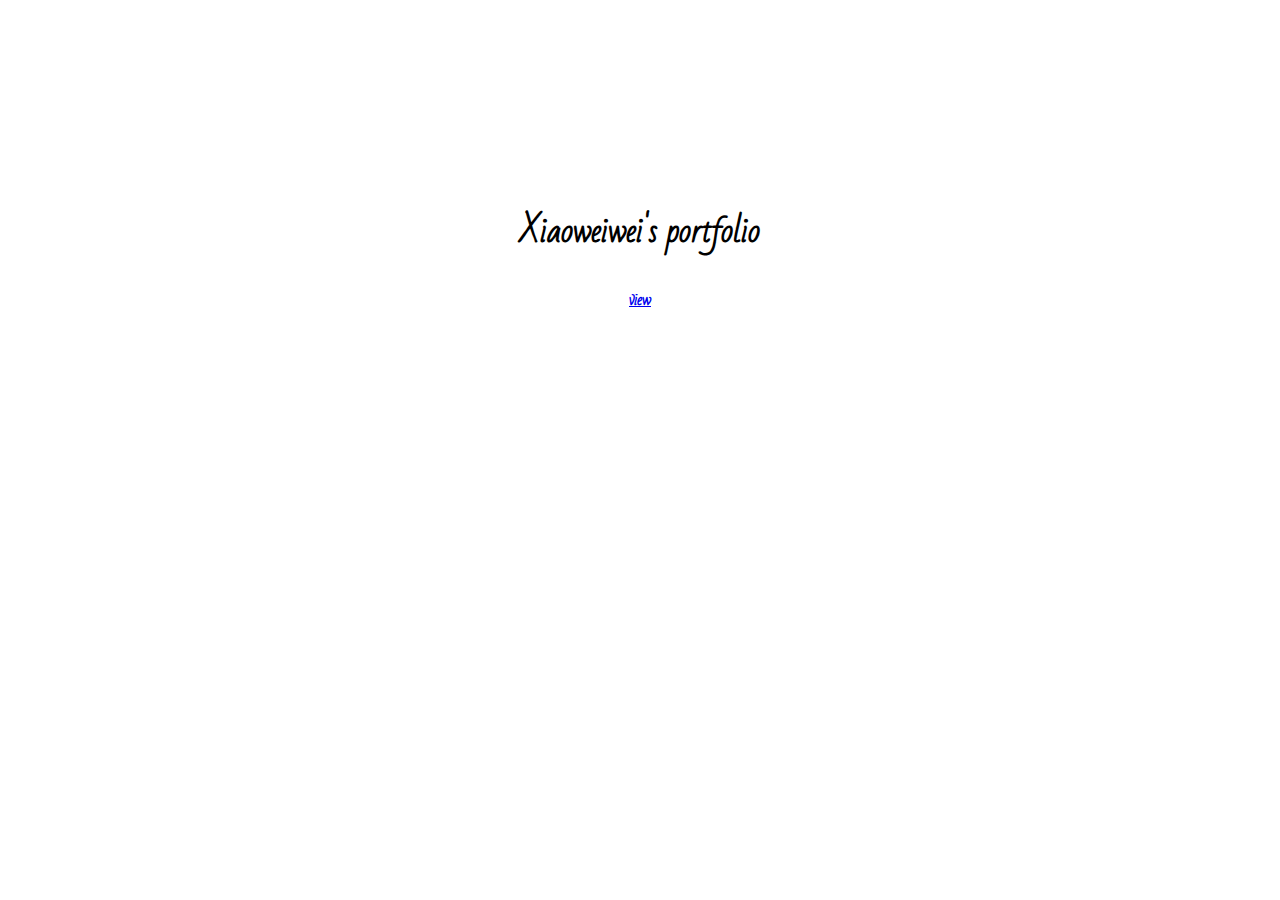
<file: index.html>
<html>
  <head>
    <meta charset="utf-8">
    <title>(Xiaoweiwei's portfolio)</title>
    <link rel="stylesheet" type="text/css" href="main.css">
  </head>
  <body>
    <h1>Xiaoweiwei's portfolio</h1>
    <h4><a href="skip.html"> view </a></h4>
  </body>
</html>
</file>
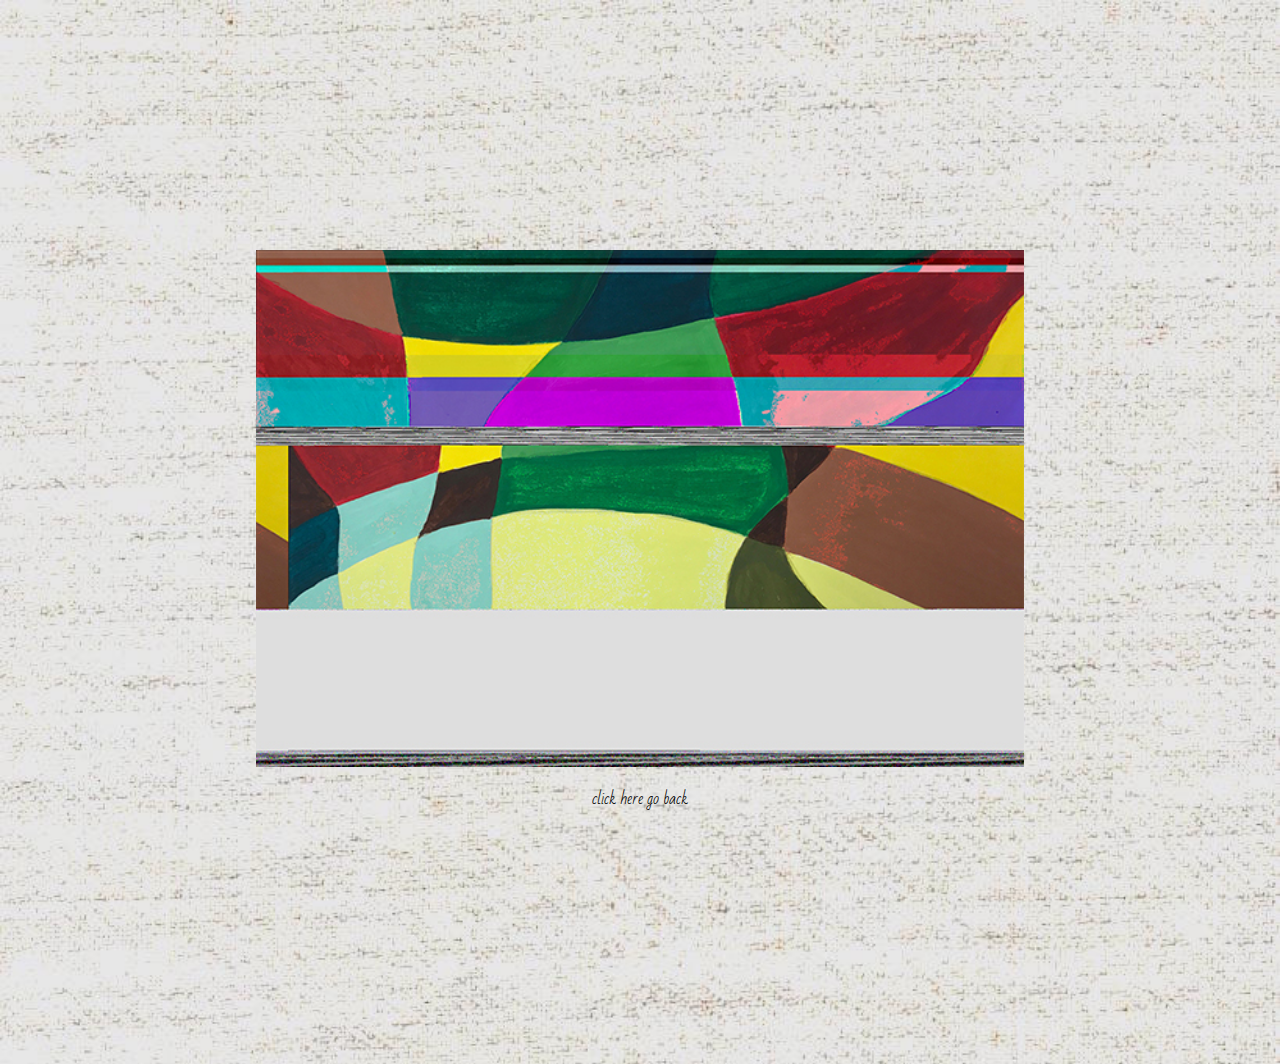
<file: coffee.html>
<html>
  <head>
    <meta charset="utf-8">
    <title>(Xiaoweiwei's portfolio)</title>
    <link rel="stylesheet" type="text/css" href="coffee.css">
  </head>
  <body>

    <img src="images/portfolio/glitch.jpg" width="60%">
    <p>click <a href="portfolio.html">here</a> go back</p>

  </body>
</html>
</file>
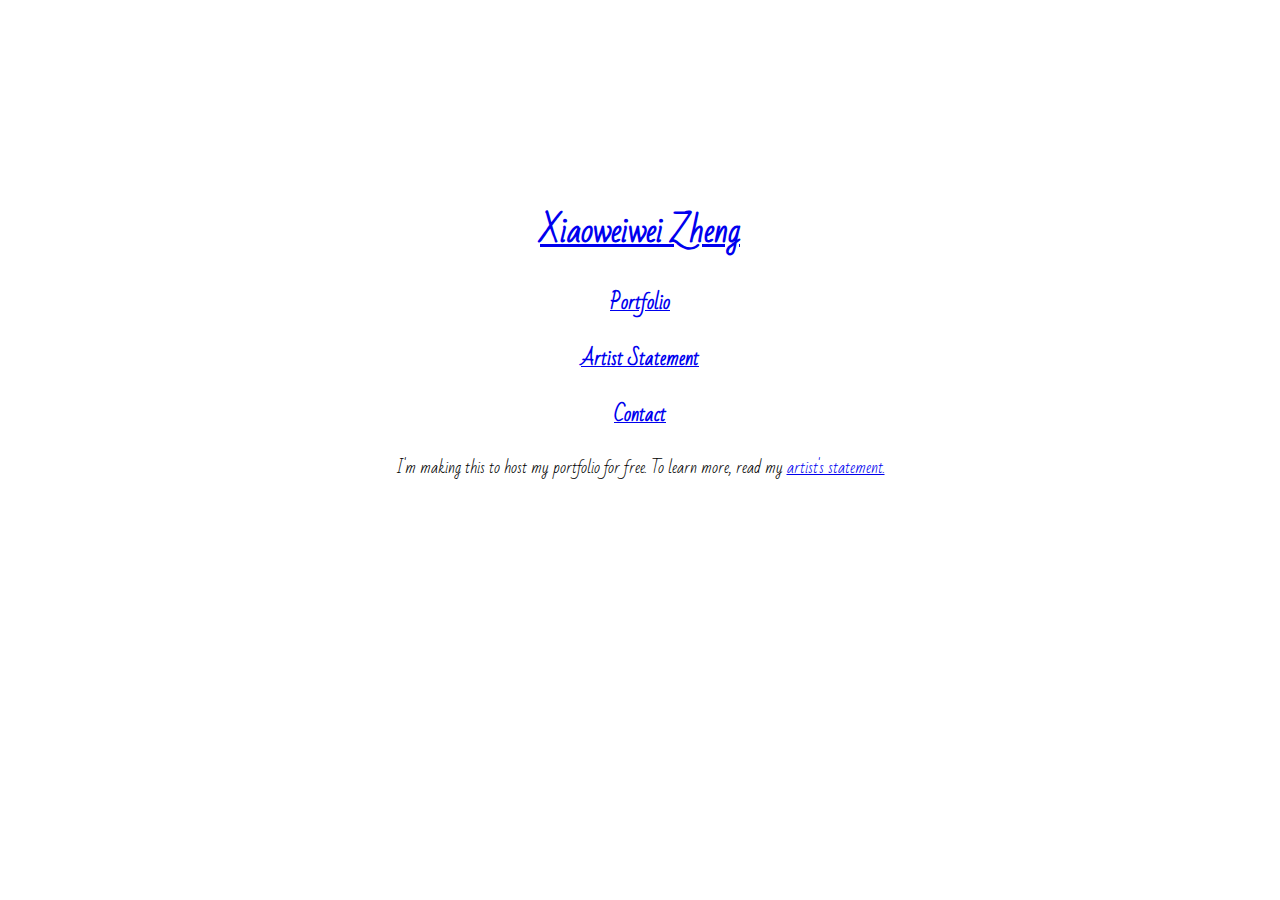
<file: contact.html>
<!DOCTYPE html>
<html>
  <head>
    <meta charset="utf-8">
    <title>(contact test test)</title>
    <link rel="stylesheet" type="text/css" href="main.css">
  </head>
  <body>
    <header>
    <a href="index.html"><h1>Xiaoweiwei Zheng</h1></a>
    <h3><a href="portfolio.html">Portfolio</a></h3>
    <h3><a href="statement.html">Artist Statement</a></h3>
    <h3><a href="contact.html">Contact</a></h3>
  </header>
<p>I'm making this to host my portfolio for free. To learn more, read my <a href="statement.html">artist's statement.</a></p>
  </body>
</html>
</file>
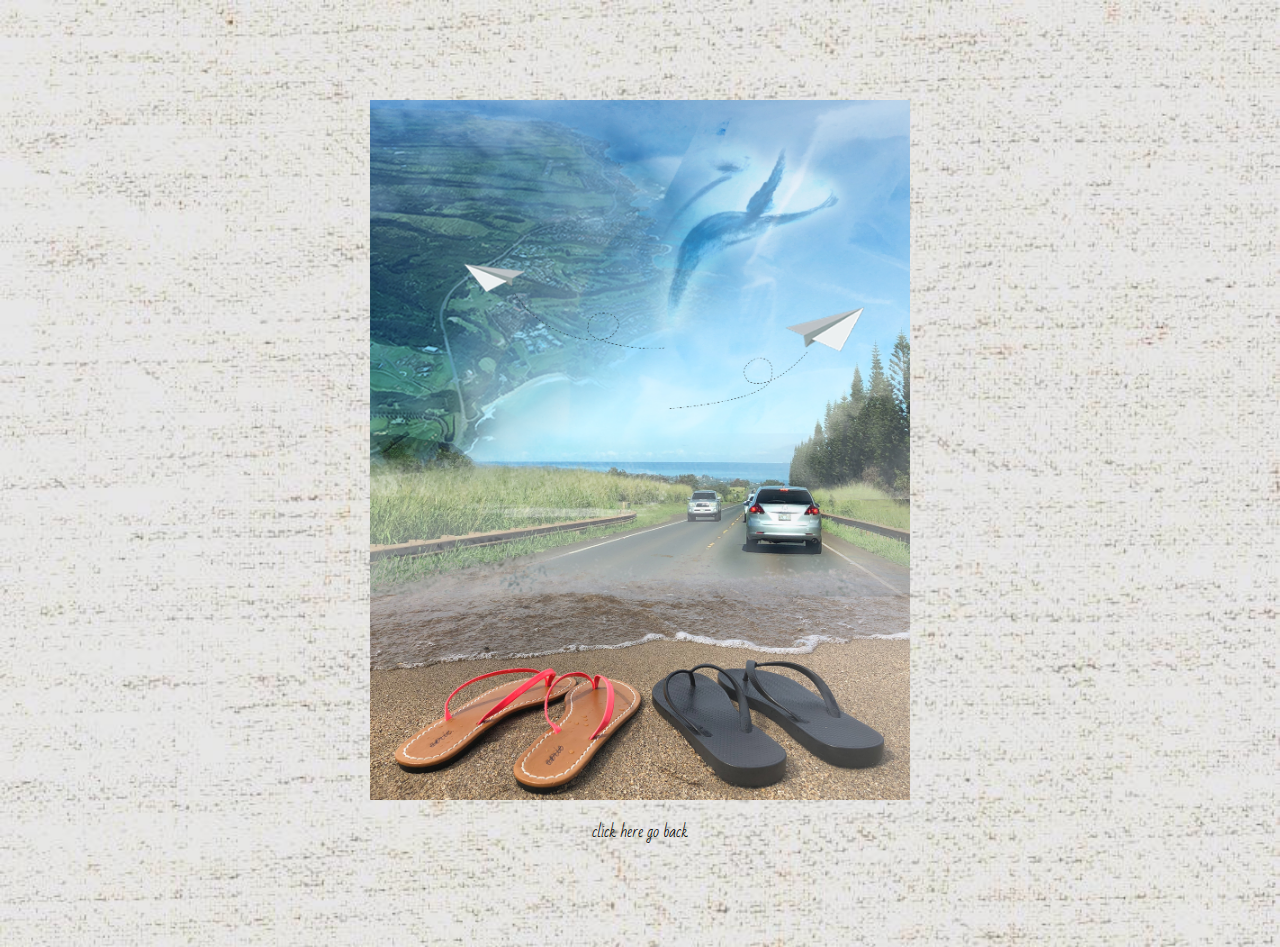
<file: friendship.html>
<html>
  <head>
    <meta charset="utf-8">
    <title>(Xiaoweiwei's portfolio)</title>
    <link rel="stylesheet" type="text/css" href="friendship.css">
  </head>
  <body>

    <img src="images/portfolio/composite art.jpg" height="100%">
    <p>click <a href="portfolio.html">here</a> go back</p>

  </body>
</html>
</file>
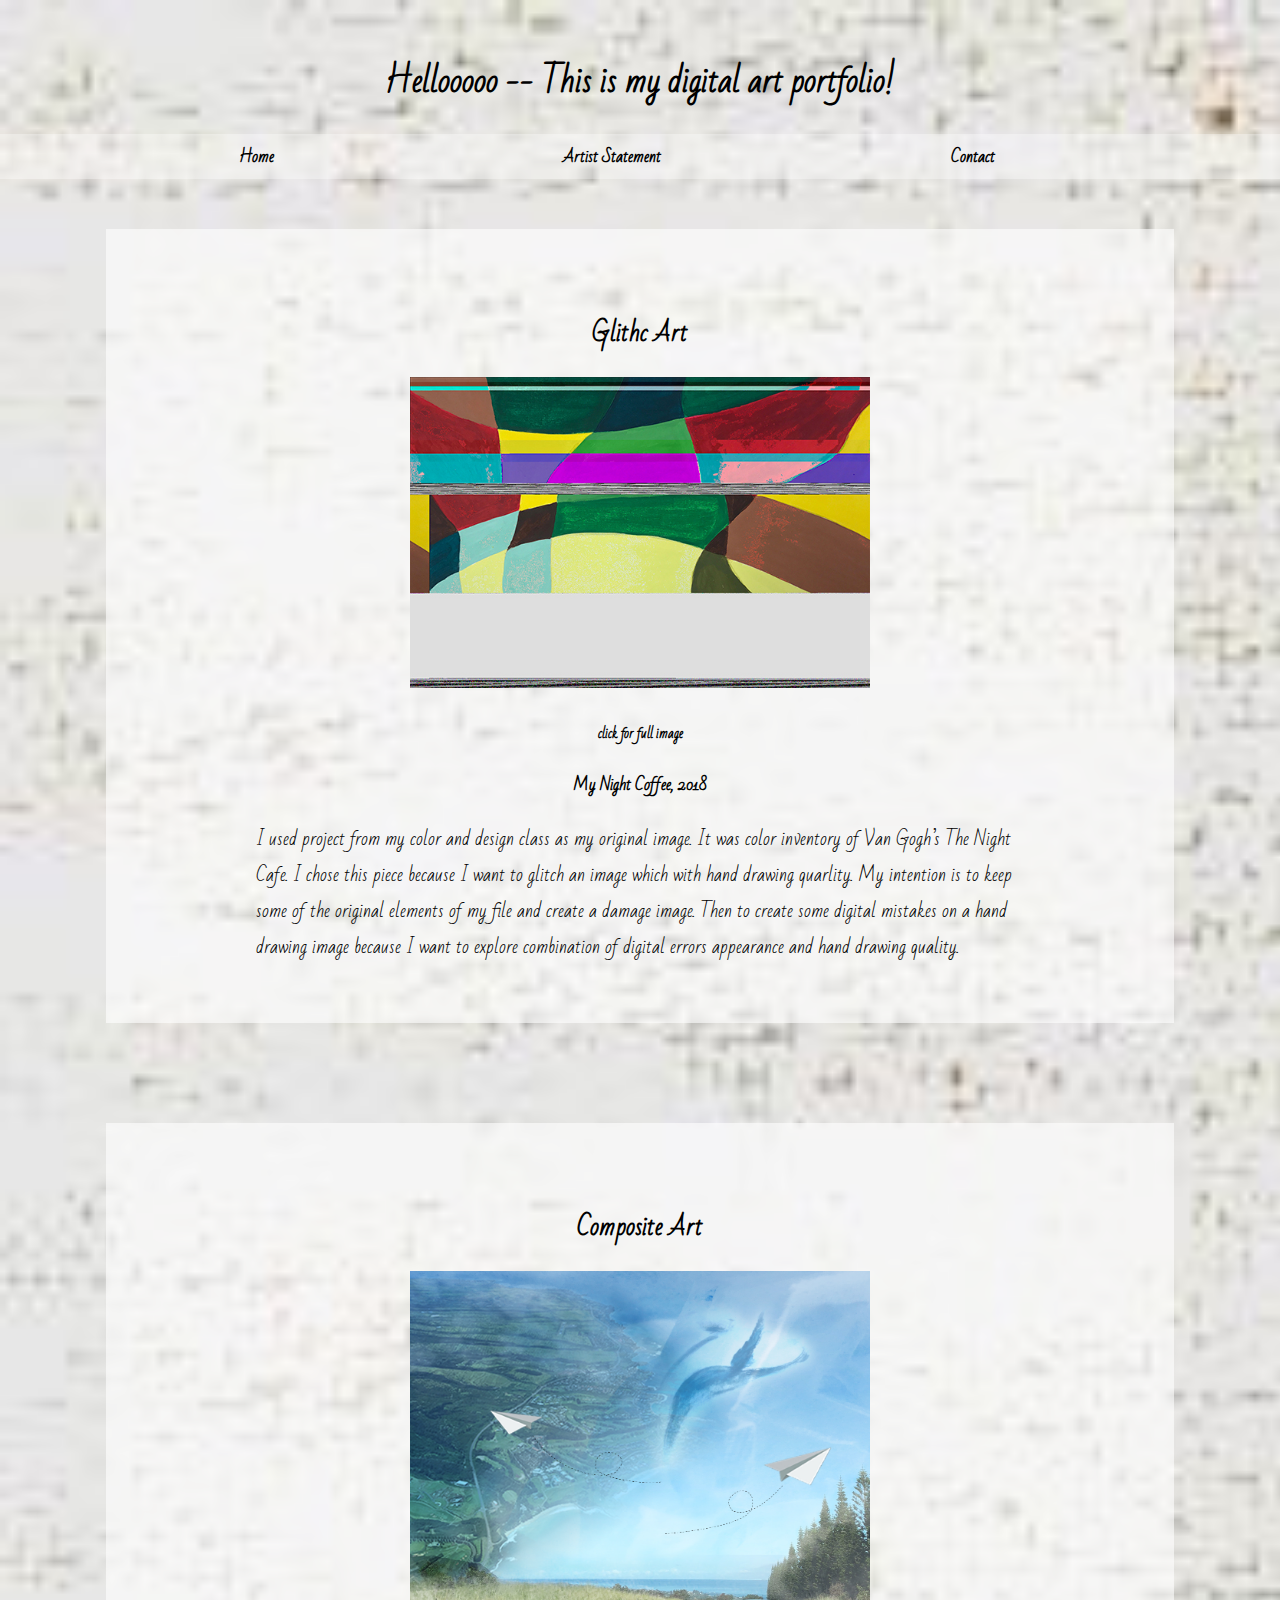
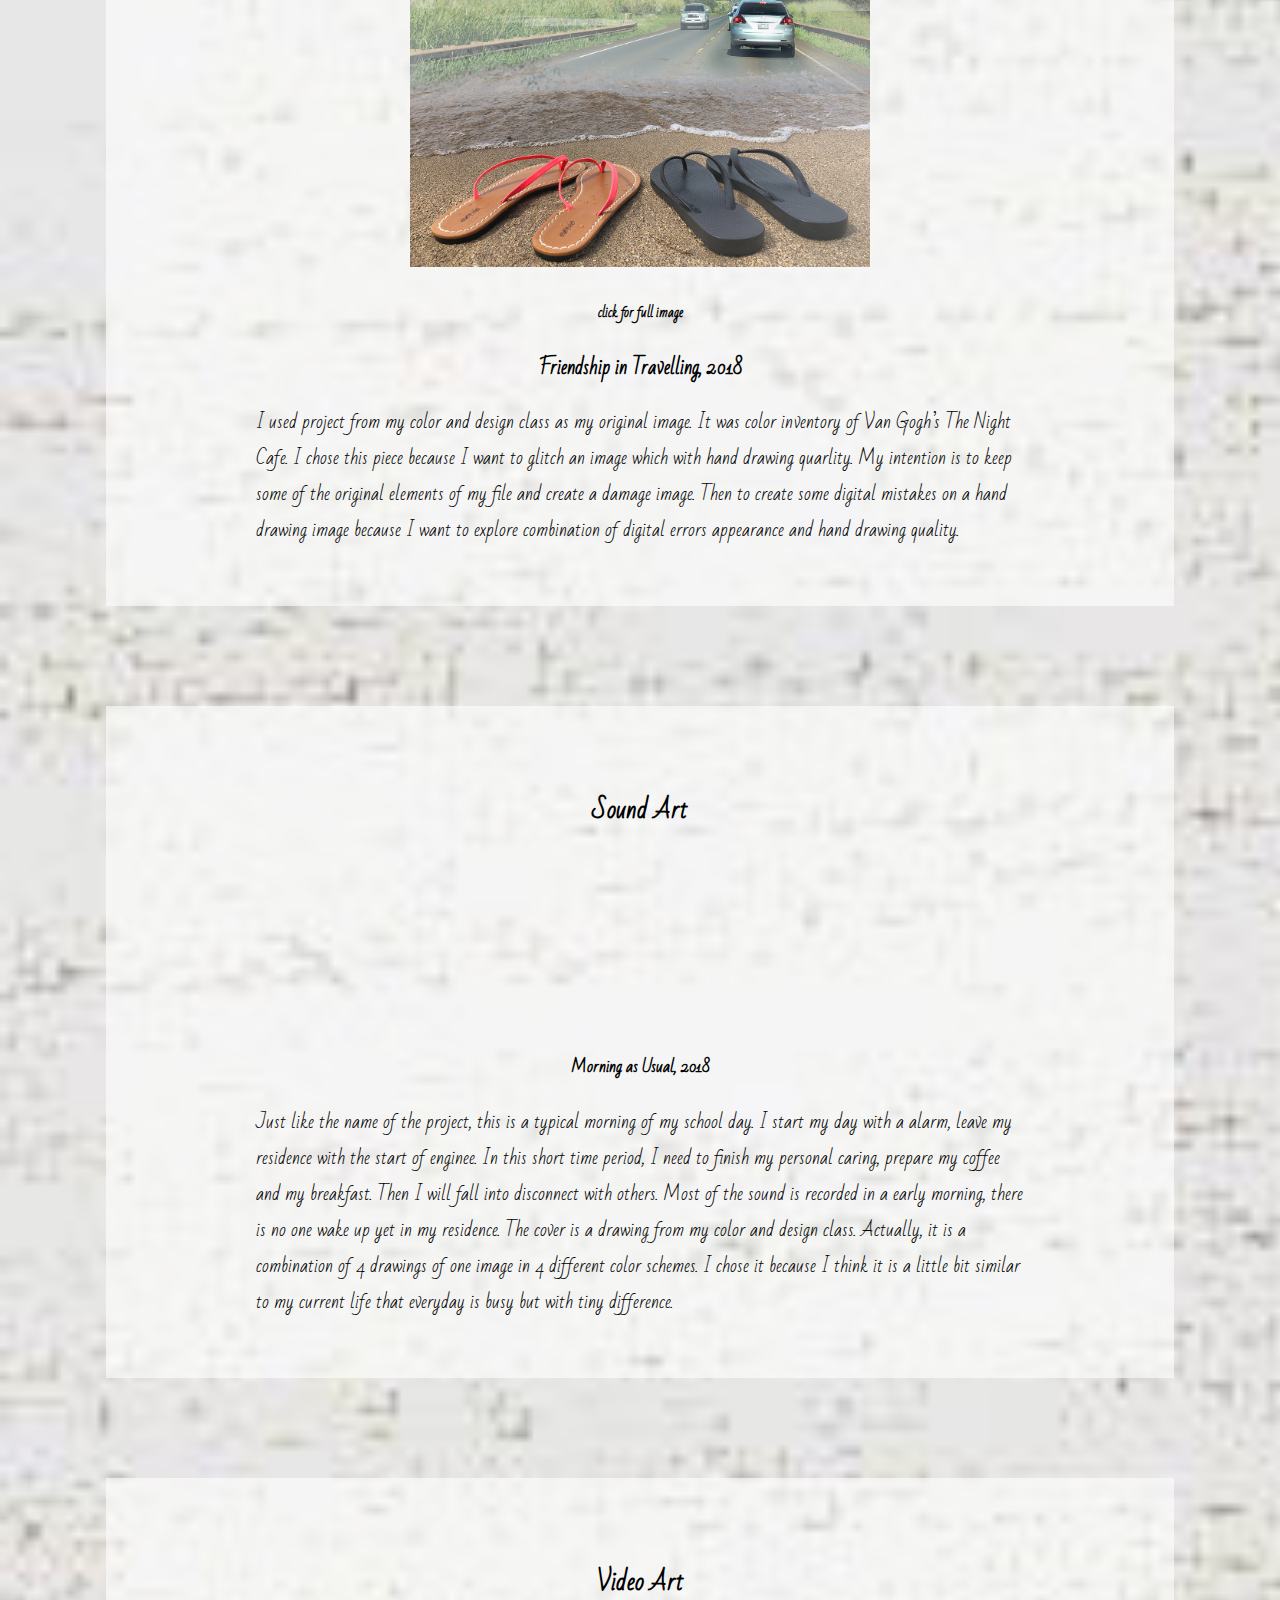
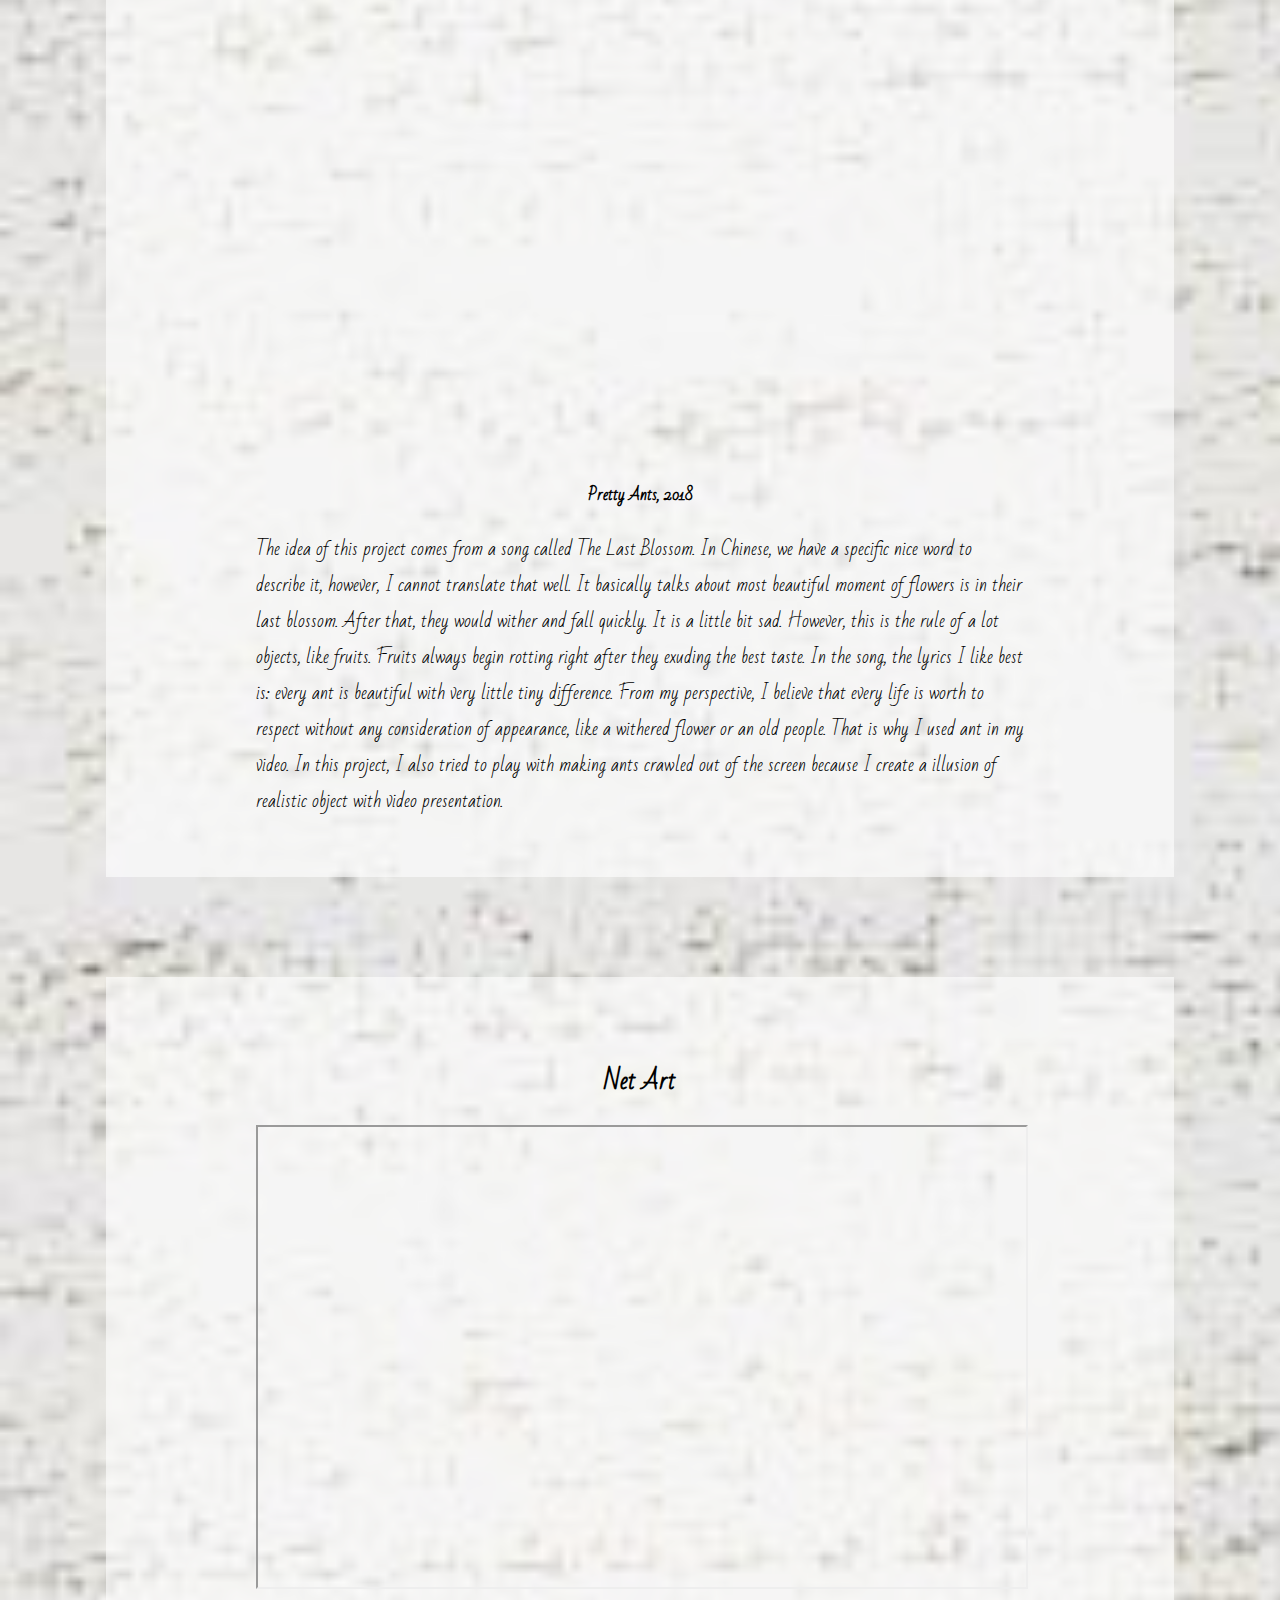
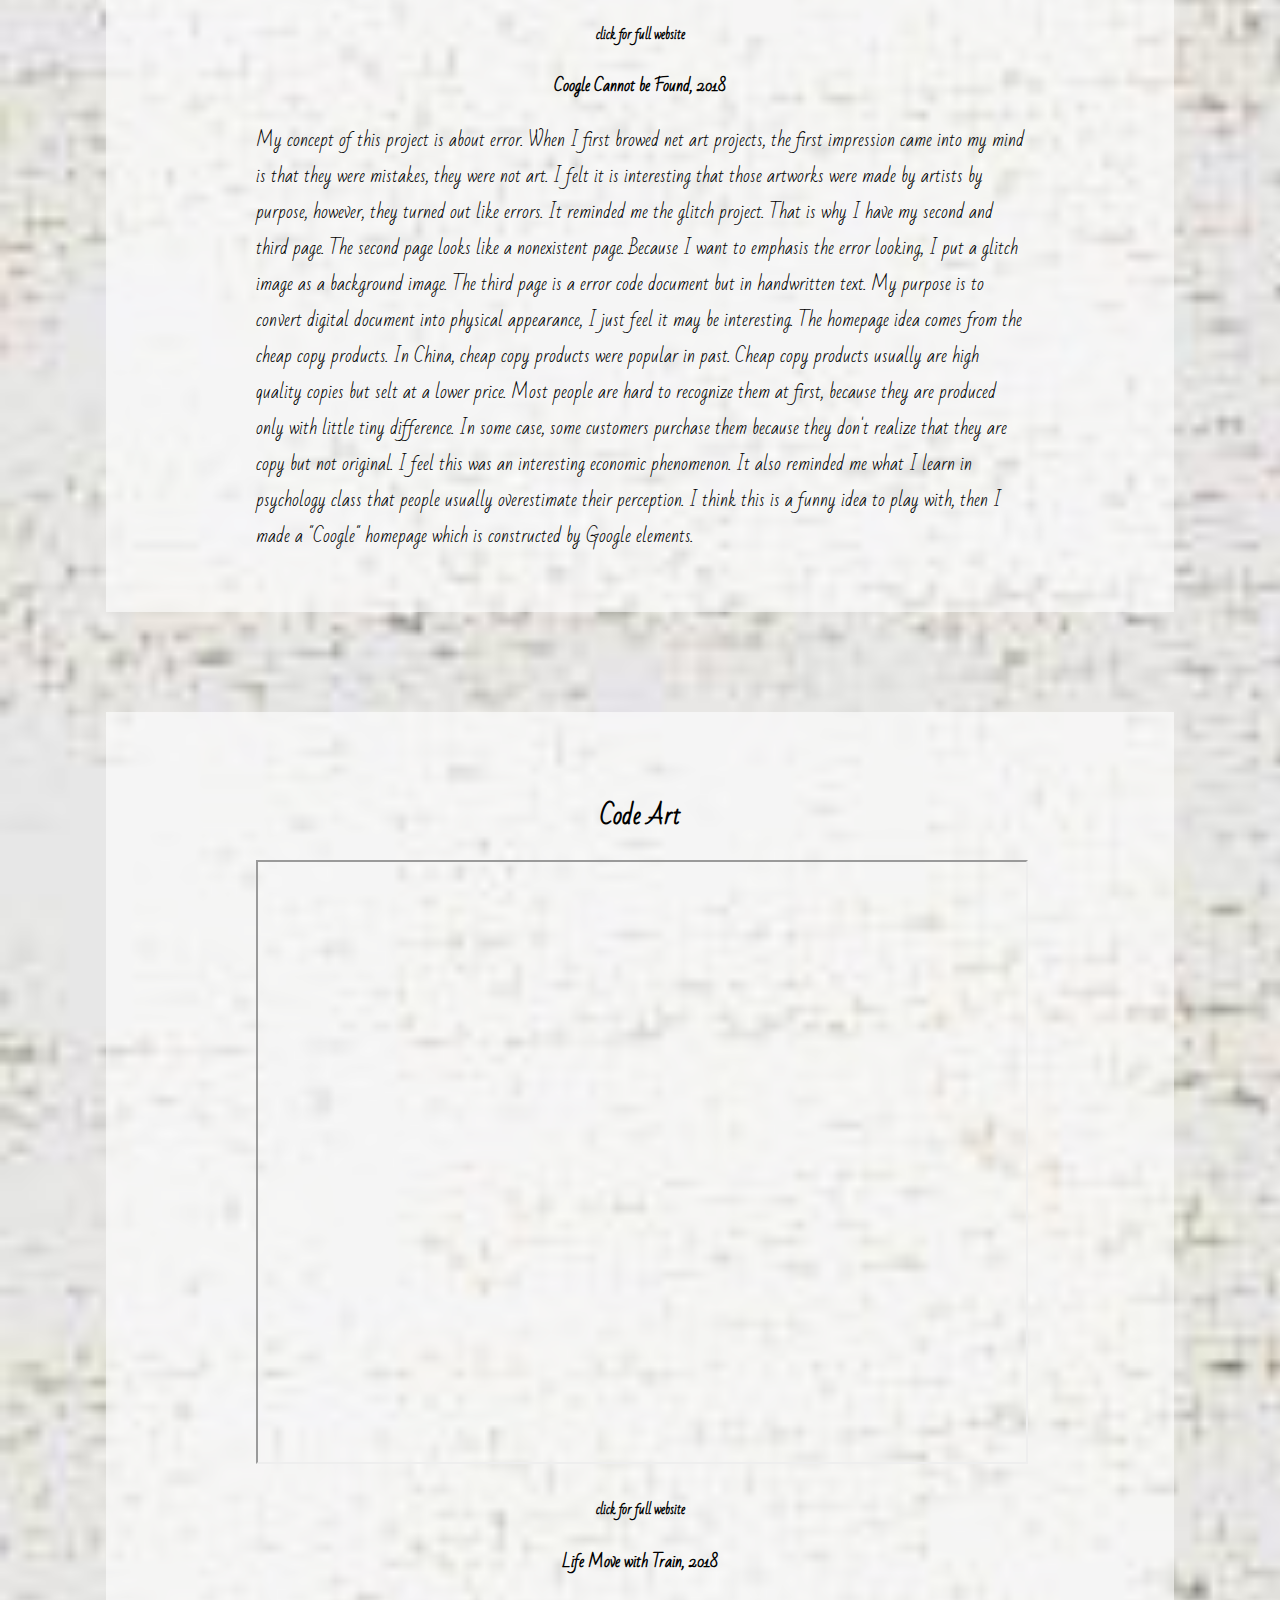
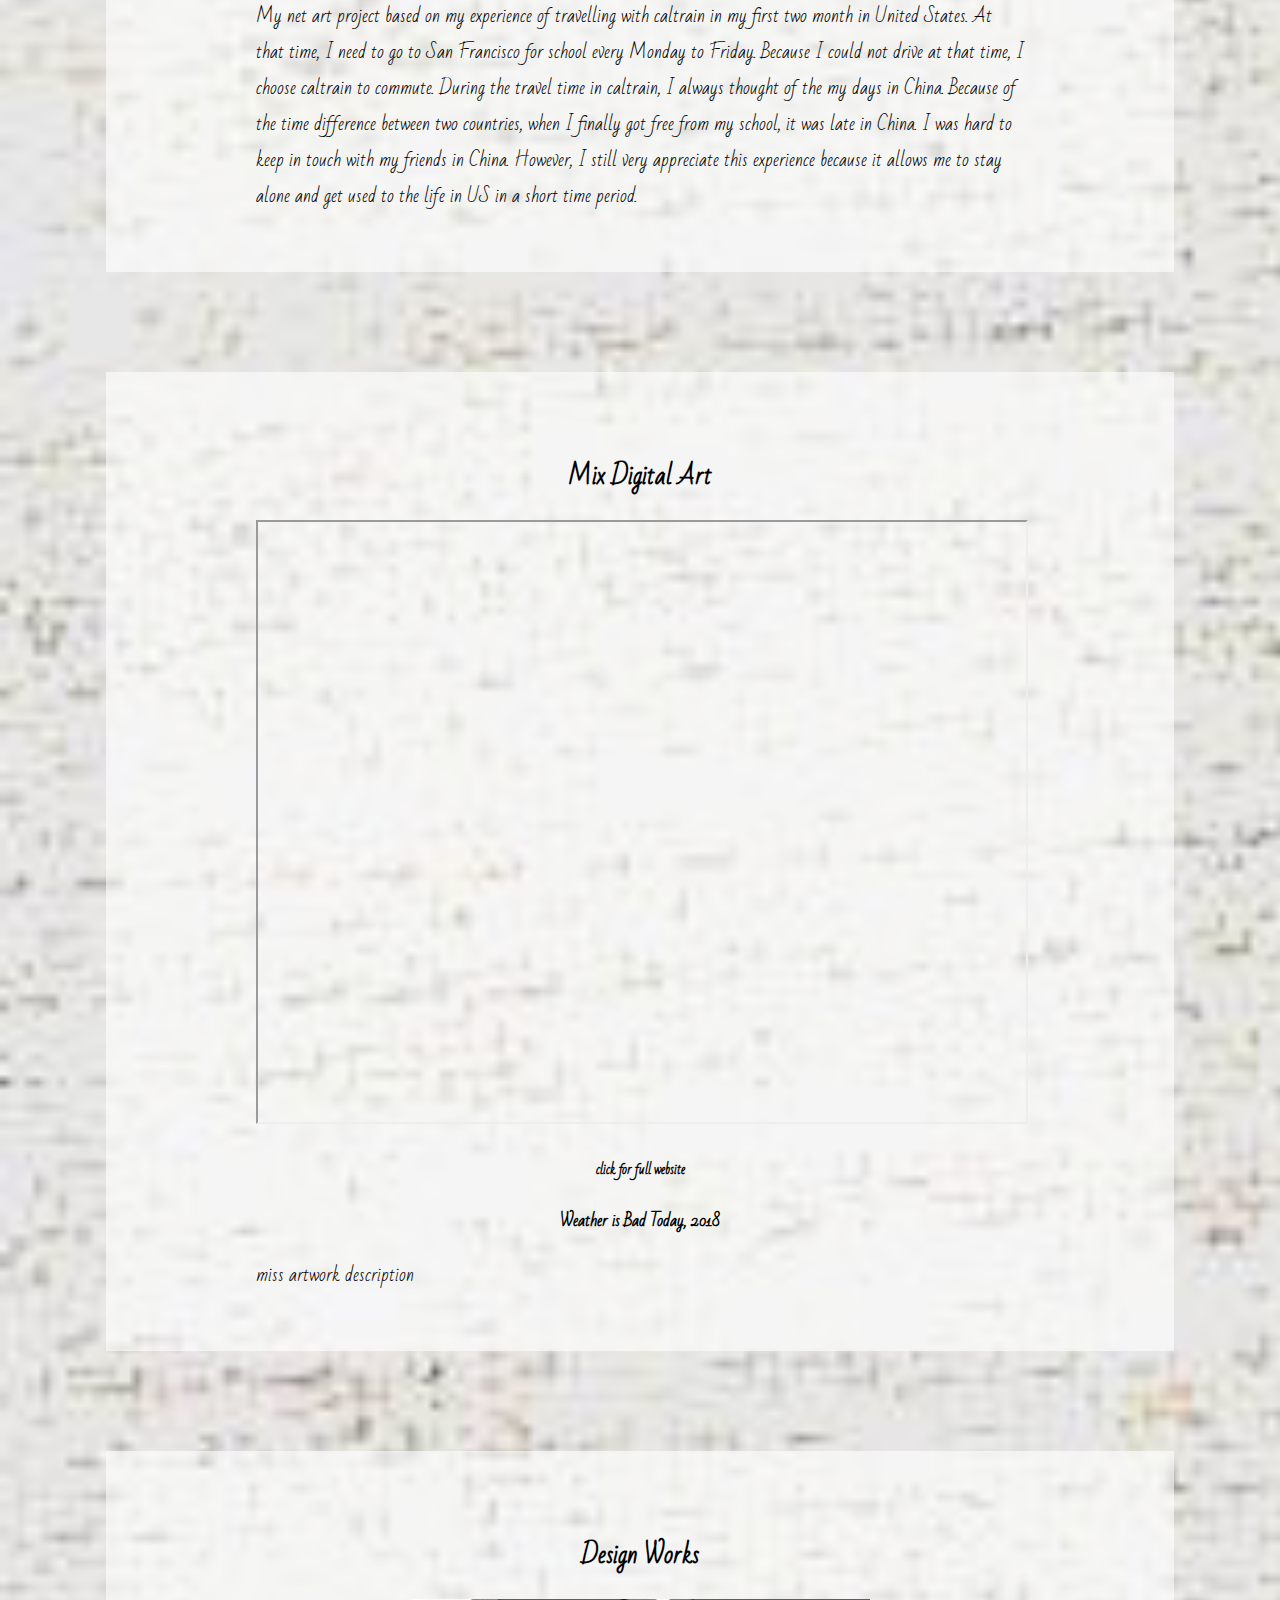
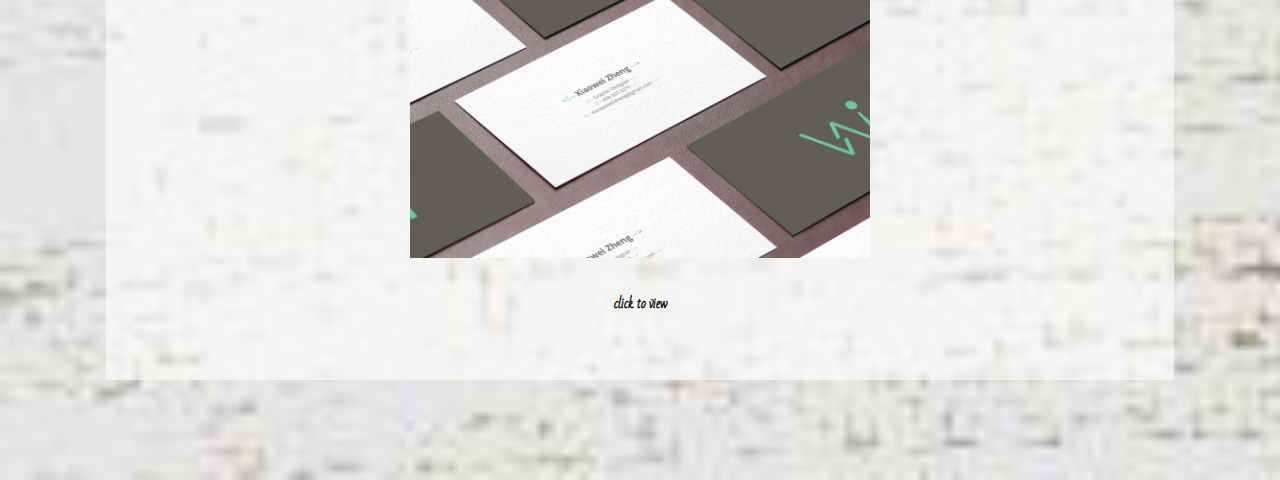
<file: portfolio.html>
<!DOCTYPE html>
<html>
  <head>
    <meta charset="utf-8">
    <title> Xiaoweiwei Zheng</title>
    <link rel="stylesheet" type="text/css" href="portfolio.css">
  </head>

  <body>
    <h1>Hellooooo -- This is my digital art portfolio!</h1>

<header>
  <table>
    <tr>
      <th align="right"><a href="index.html">Home</a></th>
      <th align="center"><a href="skip.html">Artist Statement</th>
      <th align="left"><a href="https://www.xiaoweiweizheng.com/contact.html">Contact</th>
    </tr>
  </table>
</header>

    <div class="portfolio-item">
        <h2>Glithc Art</h2>
        <img src="images/portfolio/glitch.jpg" width="60%">
        <h5><a href="coffee.html">click for full image</a></h5>
        <h4>My Night Coffee, 2018</h4>
        <p>I used project from my color and design class as my original image. It was color inventory of Van Gogh’s The Night Cafe. I chose this piece because I want to glitch an image which with hand drawing quarlity. My intention is to keep some of the original elements of my file and create a damage image. Then to create some digital mistakes on a hand drawing image because I want to explore combination of digital errors appearance and hand drawing quality. </p>
    </div>

    <div class="portfolio-item">
        <h2>Composite Art</h2>
        <img src="images/portfolio/composite art.jpg" width="60%">
        <h5><a href="friendship.html">click for full image</a></h5>
        <h3>Friendship in Travelling, 2018</h3>
        <p>I used project from my color and design class as my original image. It was color inventory of Van Gogh’s The Night Cafe. I chose this piece because I want to glitch an image which with hand drawing quarlity. My intention is to keep some of the original elements of my file and create a damage image. Then to create some digital mistakes on a hand drawing image because I want to explore combination of digital errors appearance and hand drawing quality. </p>
    </div>

    <div class="portfolio-item">
        <!-- <img src="images/portfolio/soundBG_001.jpg" width="240"> -->
        <h2>Sound Art</h2>
        <iframe width="100%" height="166" scrolling="no" frameborder="no" allow="autoplay" src="https://w.soundcloud.com/player/?url=https%3A//api.soundcloud.com/tracks/502780572&color=%23ff5500&auto_play=false&hide_related=false&show_comments=true&show_user=true&show_reposts=false&show_teaser=true"></iframe>
        <h4>Morning as Usual, 2018</h4>
        <p>Just like the name of the project, this is a typical morning of my school day. I start my day with a alarm, leave my residence with the start of enginee. In this short time period, I need to finish my personal caring, prepare my coffee and my breakfast. Then I will fall into disconnect with others. Most of the sound is recorded in a early morning, there is no one wake up yet in my residence. The cover is a drawing from my color and design class. Actually, it is a combination of 4 drawings of one image in 4 different color schemes. I chose it because I think it is a little bit similar to my current life that everyday is busy but with tiny difference.</p>
    </div>

    <div class="portfolio-item">
      <h2>Video Art</h2>
      <div style="padding:56.25% 0 0 0;position:relative;"><iframe src="https://player.vimeo.com/video/294220433" style="position:absolute;top:0;left:0;width:100%;height:100%;" frameborder="0" webkitallowfullscreen mozallowfullscreen allowfullscreen></iframe></div><script src="https://player.vimeo.com/api/player.js"></script>
<!-- this is not responsive <iframe src="https://player.vimeo.com/video/294220433" width="640" height="360" frameborder="0" webkitallowfullscreen mozallowfullscreen allowfullscreen></iframe> -->
        <h4>Pretty Ants, 2018</h4>
        <p>The idea of this project comes from a song called The Last Blossom. In Chinese, we have a specific nice word to describe it, however, I cannot translate that well. It basically talks about most beautiful moment of flowers is in their last blossom. After that, they would wither and fall quickly. It is a little bit sad. However, this is the rule of a lot objects, like fruits. Fruits always begin rotting right after they exuding the best taste. In the song, the lyrics I like best is: every ant is beautiful with very little tiny difference. From my perspective, I believe that every life is worth to respect without any consideration of appearance, like a withered flower or an old people. That is why I used ant in my video. In this project, I also tried to play with making ants crawled out of the screen because I create a illusion of realistic object with video presentation.</p>
    </div>

    <div class="portfolio-item">
      <h2>Net Art</h2>
      <iframe src="https://xiaoweiweizheng.github.io/netart/" width="100%" height="460"></iframe>
      <h5><a href="https://xiaoweiweizheng.github.io/netart/">click for full website</a></h5>
      <h4>Coogle Cannot be Found, 2018</h4>
      <p>My concept of this project is about error. When I first browed net art projects, the first impression came into my mind is that they were mistakes, they were not art. I felt it is interesting that those artworks were made by artists by purpose, however, they turned out like errors. It reminded me the glitch project. That is why I have my second and third page. The second page looks like a nonexistent page. Because I want to emphasis the error looking, I put a glitch image as a background image. The third page is a error code document but in handwritten text. My purpose is to convert digital document into physical appearance, I just feel it may be interesting. The homepage idea comes from the cheap copy products. In China, cheap copy products were popular in past. Cheap copy products usually are high quality copies but selt at a lower price. Most people are hard to recognize them at first, because they are produced only with little tiny difference. In some case, some customers purchase them because they don't realize that they are copy but not original. I feel this was an interesting economic phenomenon. It also reminded me what I learn in psychology class that people usually overestimate their perception. I think this is a funny idea to play with, then I made a "Coogle" homepage which is constructed by Google elements. </p>
    </div>

    <div class="portfolio-item">
      <h2>Code Art</h2>
      <iframe src="https://xiaoweiweizheng.github.io/codeart/" width="100%" height="600"></iframe>
      <h5><a href="https://xiaoweiweizheng.github.io/codeart/">click for full website</a></h5>
      <h4>Life Move with Train, 2018</h4>
      <p>My net art project based on my experience of travelling with caltrain in my first two month in United States. At that time, I need to go to San Francisco for school every Monday to Friday. Because I could not drive at that time, I choose caltrain to commute. During the travel time in caltrain, I always thought of the my days in China. Because of the time difference between two countries, when I finally got free from my school, it was late in China. I was hard to keep in touch with my friends in China. However, I still very appreciate this experience because it allows me to stay alone and get used to the life in US in a short time period.</p>
    </div>

    <div class="portfolio-item">
      <h2>Mix Digital Art</h2>
      <iframe src="https://xiaoweiweizheng.github.io/art74final/" width="100%" height="600"></iframe>
  <!--put project here-->
      <h5><a href="https://xiaoweiweizheng.github.io/art74final/">click for full website</a></h5>
      <h4>Weather is Bad Today, 2018</h4>
      <p>miss artwork description</p>
    </div>

    <div class="portfolio-item">
      <h2>Design Works</h2>
      <img src="images/portfolio/design work.jpg" width="60%">
      <h5><a href="https://www.xiaoweiweizheng.com/">click to view</a></h5>
    </div>

    <footer>

    </footer>
  </body>
</html>
</file>
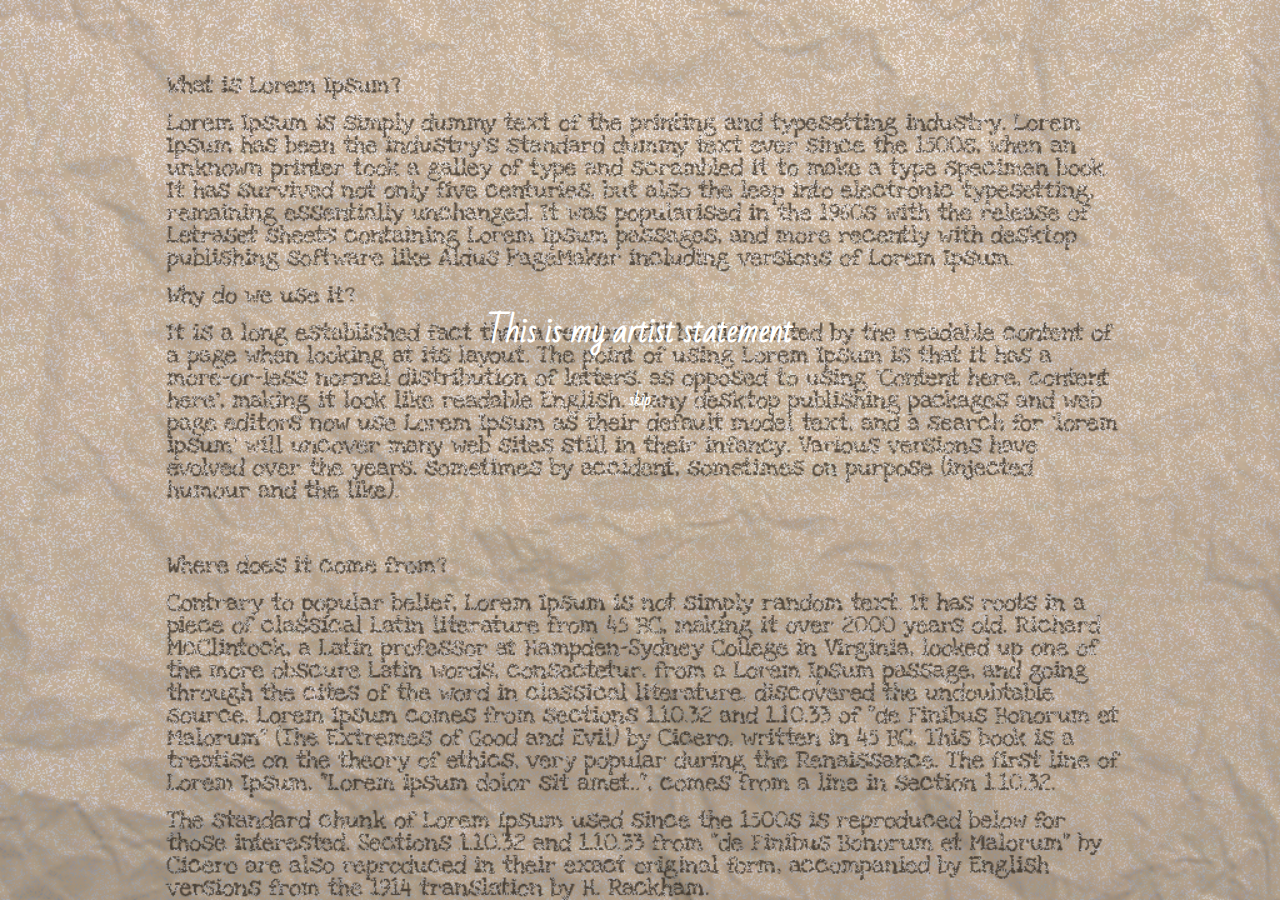
<file: skip.html>
<html>
  <head>
    <meta charset="utf-8">
    <title>(Xiaoweiwei's portfolio)</title>
    <link rel="stylesheet" type="text/css" href="skip.css">
  </head>
  <body>
    <h1>This is my artist statement</h1>
    <!--<h3>I know you don't want to read it</h3>-->
    <h4><a href="portfolio.html"> skip </a></h4>
  </body>
</html>
</file>
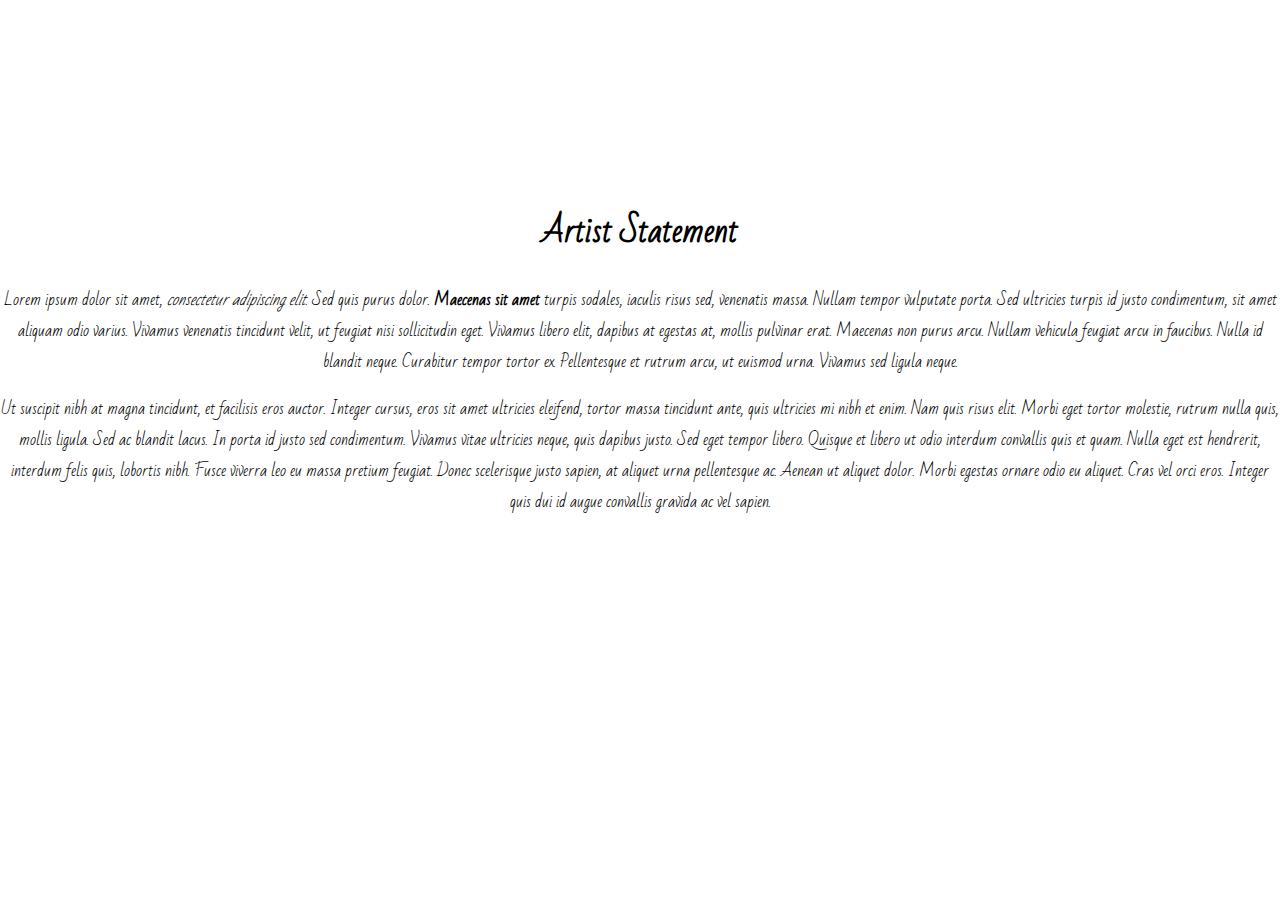
<file: statement.html>
<html>

<head>
  <meta charset="utf-8">
  <title>(your name) | statement</title>
  <link rel="stylesheet" type="text/css" href="main.css">
</head>

<body>
  <h1>Artist Statement</h1>
  <p>Lorem ipsum dolor sit amet, <em>consectetur adipiscing elit</em>. Sed quis purus dolor. <strong>Maecenas sit amet</strong> turpis sodales, iaculis risus sed, venenatis massa. Nullam tempor vulputate porta. Sed ultricies turpis id justo condimentum, sit amet aliquam odio varius.
    Vivamus venenatis tincidunt velit, ut feugiat nisi sollicitudin eget. Vivamus libero elit, dapibus at egestas at, mollis pulvinar erat. Maecenas non purus arcu. Nullam vehicula feugiat arcu in faucibus. Nulla id blandit neque. Curabitur tempor tortor
    ex. Pellentesque et rutrum arcu, ut euismod urna. Vivamus sed ligula neque.</p>
  <p>Ut suscipit nibh at magna tincidunt, et facilisis eros auctor. Integer cursus, eros sit amet ultricies eleifend, tortor massa tincidunt ante, quis ultricies mi nibh et enim. Nam quis risus elit. Morbi eget tortor molestie, rutrum nulla quis, mollis
    ligula. Sed ac blandit lacus. In porta id justo sed condimentum. Vivamus vitae ultricies neque, quis dapibus justo. Sed eget tempor libero. Quisque et libero ut odio interdum convallis quis et quam. Nulla eget est hendrerit, interdum felis quis, lobortis
    nibh. Fusce viverra leo eu massa pretium feugiat. Donec scelerisque justo sapien, at aliquet urna pellentesque ac. Aenean ut aliquet dolor. Morbi egestas ornare odio eu aliquet. Cras vel orci eros. Integer quis dui id augue convallis gravida ac vel
    sapien.
  </p>
</body>

</html>
</file>
<file: main.css>
@import url('https://fonts.googleapis.com/css?family=Bad+Script');

body {
  margin: 200px auto;
  font-family: 'Bad Script', cursive;
  text-align: center;
  color: black;
}

/* Centers images */


/* When you put a period in front of a CSS declaration, it indicates you are
creating a new class. We can apply this to div elements to create different
portfolio entries */
</file>
<file: coffee.css>
@import url('https://fonts.googleapis.com/css?family=Bad+Script');

body {
  margin: 250px auto;
  background-image: url(images/canvastexture.jpg);
  background-repeat: no-repeat;
  background-size: cover;
  font-family: 'Bad Script', cursive;
  text-align: center;
}

a {
  color: inherit;
  text-decoration:none;
 }

 a:hover {
   background-color: white;
 }
</file>
<file: friendship.css>
@import url('https://fonts.googleapis.com/css?family=Bad+Script');

body {
  margin: 100px auto;
  background-image: url(images/canvastexture.jpg);
  background-repeat: no-repeat;
  background-size: cover;
  font-family: 'Bad Script', cursive;
  text-align: center;
}

a {
  color: inherit;
  text-decoration:none;
 }

 a:hover {
   background-color: white;
 }
</file>
<file: portfolio.css>
@import url('https://fonts.googleapis.com/css?family=Bad+Script');

body {
  margin: 50px auto;
  background-image: url(images/canvastexture.jpg);
  background-repeat: no-repeat;
  background-size: cover;
  font-family: 'Bad Script', cursive;
  text-align: center;
}

h1 {
  color: black;
}

.portfolio-item {
  width: 60%;
  height: auto;
  margin-top: 50px;
  margin-left: auto;
  margin-right: auto;
  margin-bottom: 100px;
  padding-top: 60px;
  padding-left: 150px;
  padding-right: 150px;
  padding-bottom: 40px;
/*  background-color: white; */
  background: rgba(255, 255, 255, 0.6);
}

p {
  text-align: left;
  font-size: large;
}

a {
  color: inherit;
  text-decoration:none;
 }

 a:hover {
   background-color: white;
 }

table {
  width: 100%;
  /*border: 1px solid black;*/
  background-color: rgba(255, 255, 255, 0.35);
}

th {
  /*text-align: center;*/
  padding: 5px;
}

th:hover {
  color: DimGrey;
  font-size: 150%
  /*text-decoration: underline;*/

}
</file>
<file: skip.css>
@import url('https://fonts.googleapis.com/css?family=Bad+Script');

body {
  margin: 300px auto;
  background-image: url(images/skip_002.jpg);
  background-repeat: no-repeat;
  background-size: cover;
  font-family: 'Bad Script', cursive;
  text-align: center;
  color: white;
}


h4 {
  /*color: white;*/
  hover:
}

a {
  color: inherit;
  text-decoration:none;
 }

 a:hover {
   background-color: DimGrey;
 }

/* Centers images */


/* When you put a period in front of a CSS declaration, it indicates you are
creating a new class. We can apply this to div elements to create different
portfolio entries */
</file>
